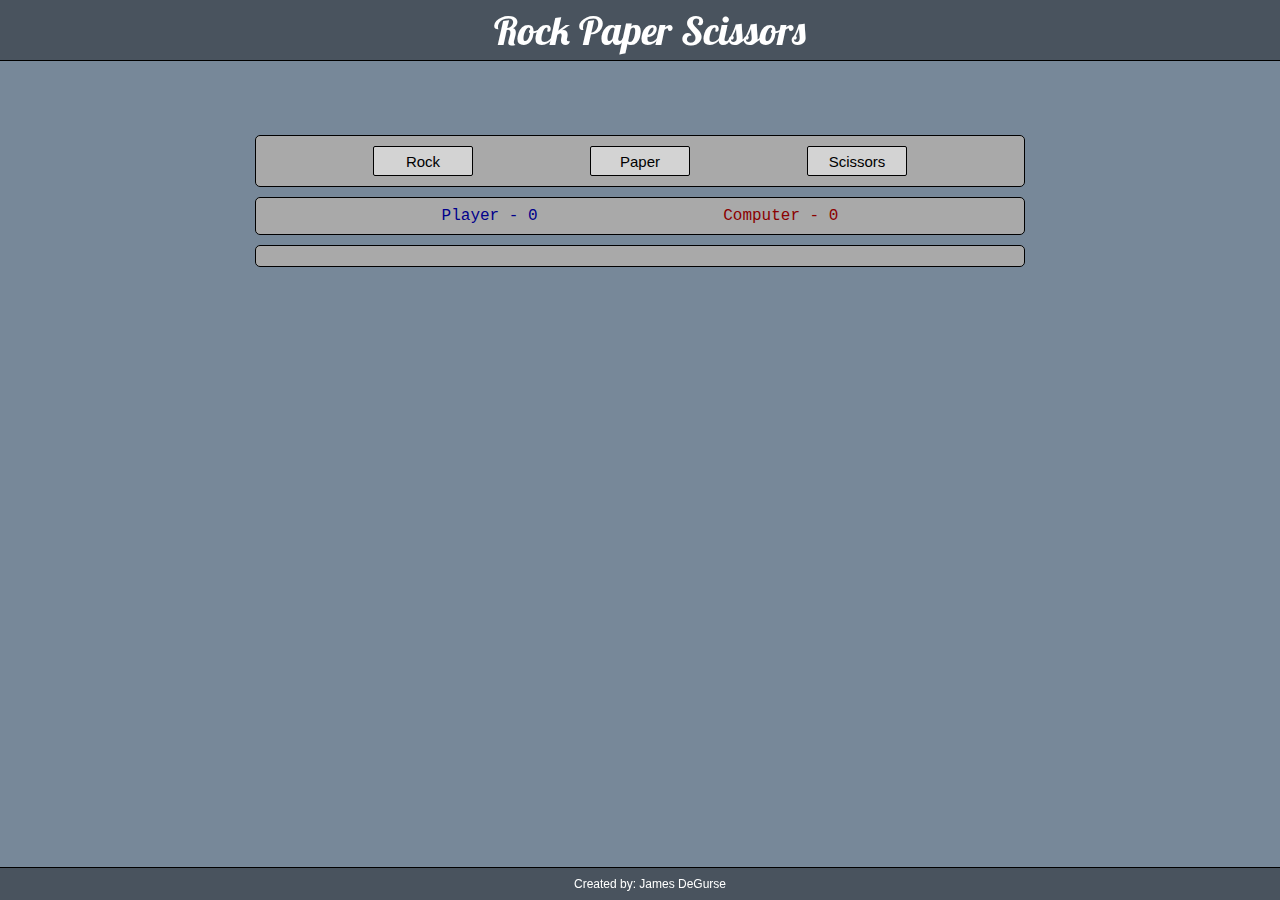
<file: index.html>
<!DOCTYPE html>

<html lang="en">
<head>

    <meta charset="UTF-8">

    <title>Rock Paper Scissors</title>
    <meta name="desctiption" content="A rock paper scissors game made with JavaScript.">
    <meta name="author" content="James DeGurse">

    <link rel="stylesheet" href="static/css/reset.css">
    <link rel="stylesheet" href="static/css/main.css">
</head>

<body>

<header>
    Rock Paper Scissors
</header>

<div class="game">
    <div class="buttons">
        <button id="rock">Rock</button>
        <button id="paper">Paper</button>
        <button id="scissors">Scissors</button>
    </div>
    <div class="scores">
        <div class="player">Player - <span id="playerscore">0</span></div>
        <div class="computer">Computer - <span id="computerscore">0</span></div>
    </div>
    <div class="results">
    </div>
</div>

<footer>
    Created by: James DeGurse
</footer>

<script src="static/js/scripts.js"></script>
</body>

</html>
</file>
<file: static/css/main.css>
@import url('https://fonts.googleapis.com/css2?family=Lobster&display=swap');

body {
    background-color: lightslategray;
    font-family: 'Courier New', Courier, monospace;
    color: black;
}

p {
    padding: 10px 20px 10px 20px;
}

header {
    background-color: rgba(68, 78, 88, 0.9);
    font-family: 'Lobster', cursive;
    font-size: 40px;
    color: white;
    text-align: center;
    width: 100%;
    padding: 10px;
    border-bottom: 1px solid black;
    position: fixed;
    top: 0%;
}

.game {
    width: 60%;
    margin: 15vh auto;
    display: flex;
    flex-direction: column;
    align-items: center;
}

.buttons {
    background-color: darkgrey;
    width: 100%;
    padding: 10px 0px 10px 0px;
    display: flex;
    justify-content: space-evenly;
    border: 1px solid black;
    border-radius: 5px;
}

button {
    background-color: lightgrey;
    font-family: 'Lucida Sans', 'Lucida Sans Regular', 'Lucida Grande', 'Lucida Sans Unicode', Geneva, Verdana, sans-serif;
    color: black;
    font-size: 15px;
    height: 30px;
    width: 100px;
    border: 1px solid black;
    border-radius: 2px;
}

button:hover {
    box-shadow: 0px 0px 5px -2px rgb(0, 0, 0) inset;
}

button:active {
    background-color: darkgrey;
    box-shadow: 0px 0px 5px -2px rgb(0, 0, 0) inset;
}

.scores {
    background-color: darkgrey;
    width: 100%;
    margin-top: 10px;
    padding: 10px 0px 10px 0px;
    border: 1px solid black;
    border-radius: 5px;
    display: flex;
    justify-content: space-evenly;
}

.player {
    color: darkblue;
}

.computer {
    color: darkred;
}

.results {
    background-color: darkgrey;
    width: 100%;
    margin-top: 10px;
    padding: 10px 0px 10px 0px;
    border: 1px solid black;
    border-radius: 5px;
    display: flex;
    flex-direction: column-reverse;
}

footer {
    background-color: rgba(68, 78, 88, 0.9);
    font-family: 'Lucida Sans', 'Lucida Sans Regular', 'Lucida Grande', 'Lucida Sans Unicode', Geneva, Verdana, sans-serif;
    font-size: 12px;
    color: white;
    text-align: center;
    width: 100%;
    padding: 10px;
    border-top: 1px solid black;
    position: fixed;
    bottom: 0%;
}
</file>
